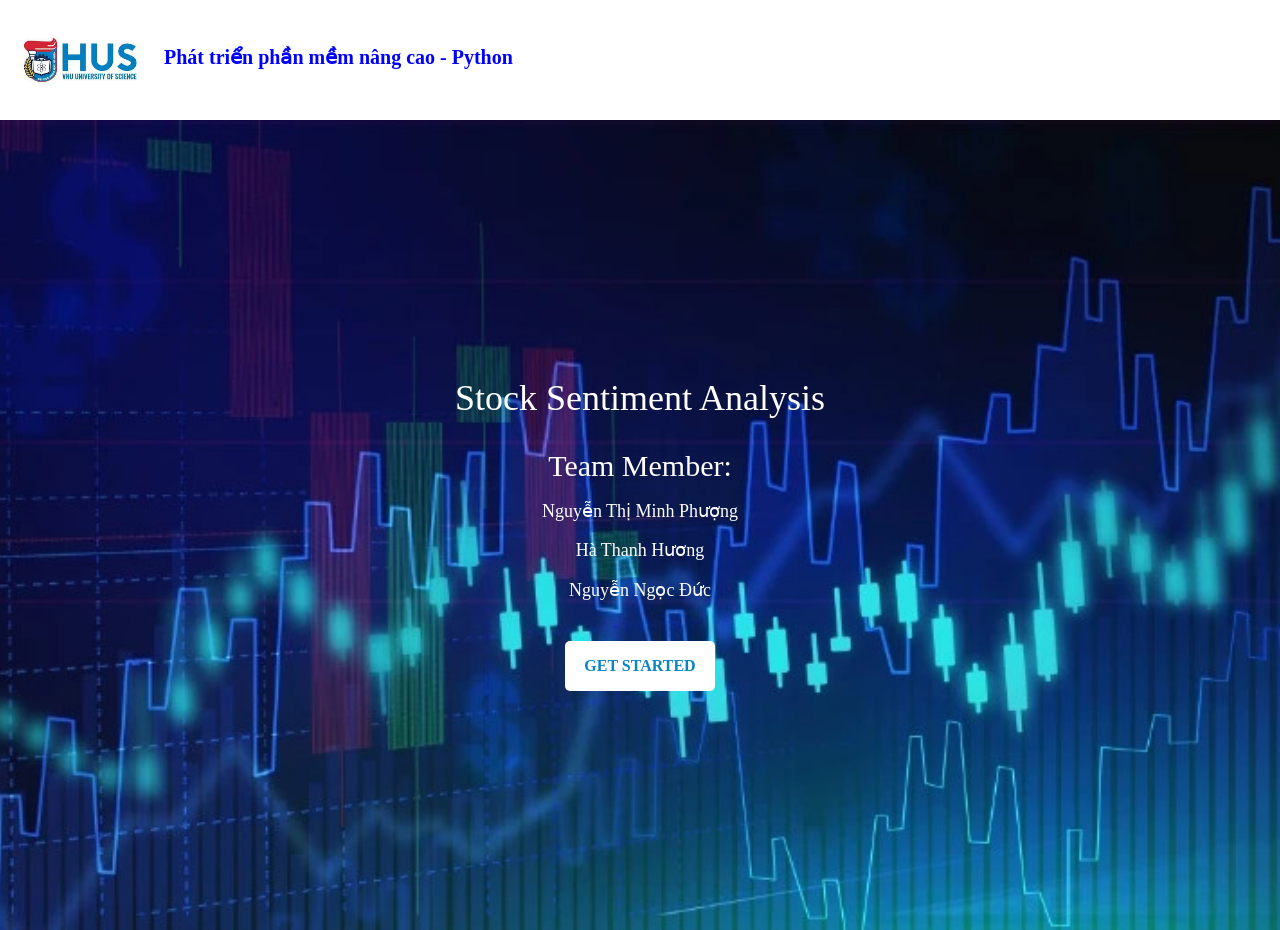
<file: PTPMNC_project/Website_SA/index.html>
<!DOCTYPE html>
<html lang="en">

<head>

    <meta charset="utf-8">
    <link rel="shortcut icon" href="image/VNU-HUS-removebg-preview.png">
    <link rel="apple-touch-icon" href="image/VNU-HUS-removebg-preview.png">
    <meta name="viewport" content="width=device-width, initial-scale=1, shrink-to-fit=no">
    <meta name="description" content="">
    <meta name="author" content="">
    <title>STOCK SENTIMENT ANALYSIS</title>
    <link rel="stylesheet" href="./font-type.css">
    
    <link rel="stylesheet" href="https://maxcdn.bootstrapcdn.com/bootstrap/3.3.7/css/bootstrap.min.css">
    <!-- jQuery library -->
    <script src="https://ajax.googleapis.com/ajax/libs/jquery/3.3.1/jquery.min.js"></script>
    <!-- Latest compiled JavaScript -->
    <script src="https://maxcdn.bootstrapcdn.com/bootstrap/3.3.7/js/bootstrap.min.js"></script>
    <script type="text/x-mathjax-config">
MathJax.Hub.Config({
  "HTML-CSS": {
    availableFonts: [],
    preferredFonts: "TeX",
    webFont:"",
    imageFont:"",
    undefinedFamily:"'Arial Unicode MS',serif"
  }
});
    </script>
    <script type="text/javascript"
            src="https://cdn.mathjax.org/mathjax/latest/MathJax.js?config=TeX-AMS-MML_HTMLorMML">
    </script>
    <script type="text/javascript"
            src="./action.js">
    </script>
</head>


<body  style="background-color: white; font-family:Cambria; font-size: 16px">
<div with="100%">
    <div class="">
        <div style="margin-left: 20px;">
            <div>
                <img src="image/logo.jpg" alt="logo " width="120">
                <span class="title-logo"> Phát triển phần mềm nâng cao - Python</span>
            </div>

        </div>
    </div>
    <div id="page-background" >
        <div>
            <h1>Stock Sentiment Analysis</h1>
        </div>
        <div>
            <h2>Team Member: </h2>
        </div>
        <div>
            <h4>Nguyễn Thị Minh Phượng</h4>
        </div>
        <div>
            <h4>Hà Thanh Hương</h4>
        </div>
        <div>
        <h4>Nguyễn Ngọc Đức</h4>
    </div>
        <a href="./dashboard.html">
            <button class="btn-get-start " type="submit" id="">GET STARTED</button>
        </a>
    </div>
</div>

</body>
</html>
</file>
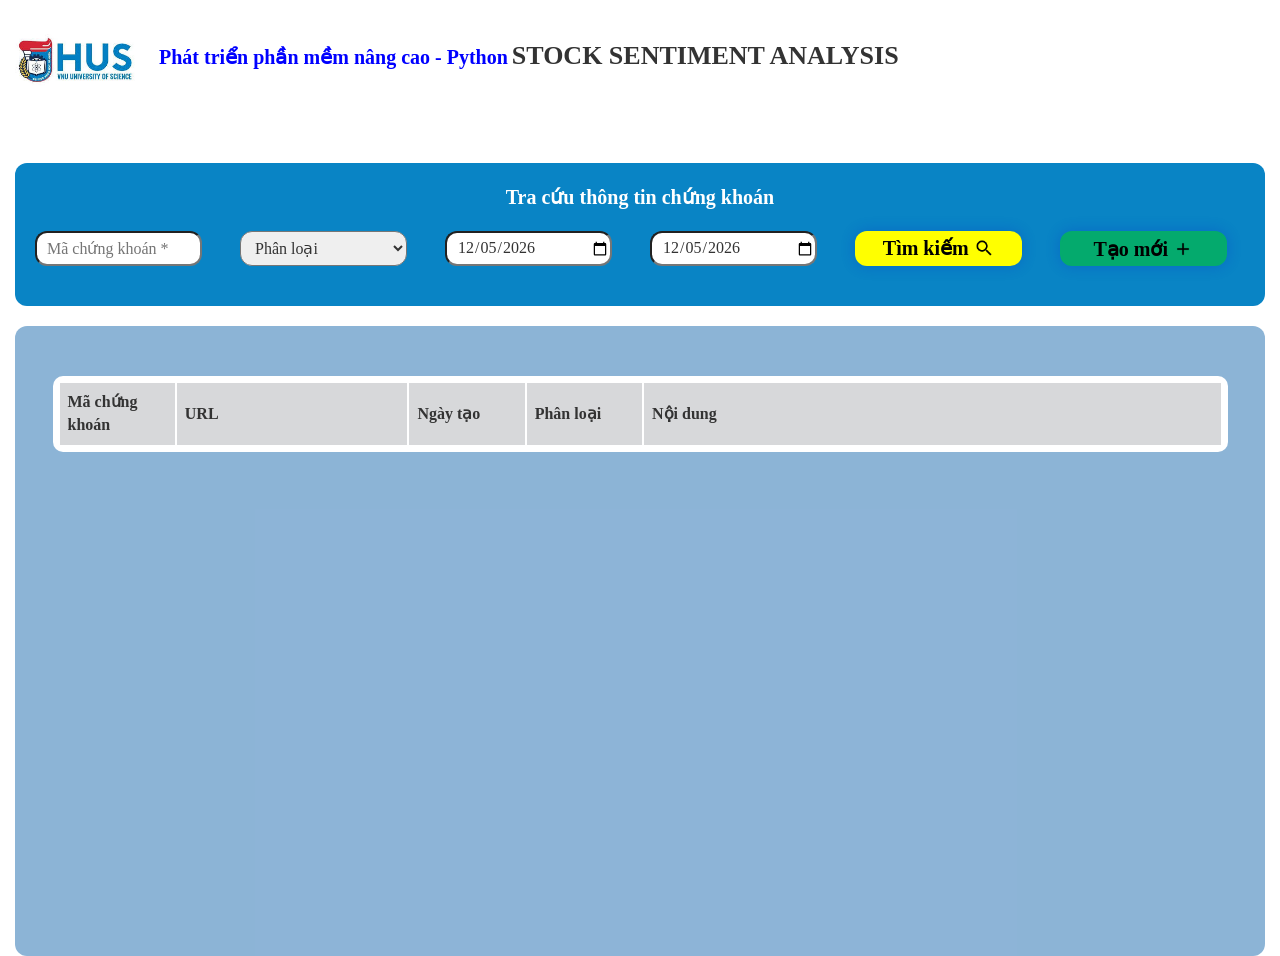
<file: PTPMNC_project/Website_SA/dashboard.html>
<!DOCTYPE html>
<html lang="en">

<head>

    <meta charset="utf-8">
    <link rel="shortcut icon" href="image/VNU-HUS-removebg-preview.png">
    <link rel="apple-touch-icon" href="image/VNU-HUS-removebg-preview.png">
    <meta name="viewport" content="width=device-width, initial-scale=1, shrink-to-fit=no">
    <meta name="description" content="">
    <meta name="author" content="">
    <title>STOCK SENTIMENT ANALYSIS</title>
    <link rel="stylesheet" href="./font-type.css">
    
    <link rel="stylesheet" href="https://maxcdn.bootstrapcdn.com/bootstrap/3.3.7/css/bootstrap.min.css">
    <!-- jQuery library -->
    <script src="https://ajax.googleapis.com/ajax/libs/jquery/3.3.1/jquery.min.js"></script>
    <!-- Latest compiled JavaScript -->
    <script src="https://maxcdn.bootstrapcdn.com/bootstrap/3.3.7/js/bootstrap.min.js"></script>
    <script type="text/x-mathjax-config">
MathJax.Hub.Config({
  "HTML-CSS": {
    availableFonts: [],
    preferredFonts: "TeX",
    webFont:"",
    imageFont:"",
    undefinedFamily:"'Arial Unicode MS',serif"
  }
});
    </script>
    <script type="text/javascript"
            src="https://cdn.mathjax.org/mathjax/latest/MathJax.js?config=TeX-AMS-MML_HTMLorMML">
    </script>
    <script type="text/javascript"
            src="./action.js">
    </script>
</head>


<body  style="background-color: white; font-family:Cambria; font-size: 16px">

<div id="warning-container" class="warning-container">
    <p class="warning-message"></p>
</div>
<div id="success-container" class="success-container">
    <p class="success-message"></p>
</div>
<div class="container-fluid ">
    <div class="row">


        <main role="main" class="col-md-9 ml-sm-auto col-lg-12 px-md-4">
            <div class="dashboard-header">
                <div class="title-header">
                    <div>
                        <a href="./index.html">
                    <img src="image/logo.jpg" alt="logo " width="120">
                        </a>
                    <span class="title-logo"> Phát triển phần mềm nâng cao - Python</span>
                    </div>
                        <p class="title-right">STOCK SENTIMENT ANALYSIS</p>
           
                </div>
            </div>
            <div class="search-box">
                <div class="title-search-box" >
                    <strong> Tra cứu thông tin chứng khoán</strong>
                </div>
               
            <div class="dashboard-cards">

                <div class=""><input class="input-type" type="text"  id="input_stock_code" name="stock_code" value="" required placeholder="Mã chứng khoán &#42;"></div>
                <div class="">
                    <select  id="input_label" name="label" placeholder="Phân loại" class="input-type">
                        <option value="" disabled selected hidden>Phân loại</option>
                        <option value="">blank</option>
                        <option value="negative">negative</option>
                        <option value="positive">positive</option>
                        <option value="neutral">neutral</option>
                    </select>
                </div>
                <div class=""><input id="input_from" class="input-type" type="date" value="" min="2023-01-01" max="2030-01-01"></div>
                <div class=""><input id="input_to" class="input-type"  type="date" value="" min="2023-01-01" max="2030-01-01"></div>
                <div class=""> <button type="submit" class=" input-type yellow-btn" id="search-summit"> <span class="type-btn">Tìm kiếm  <img style="margin-bottom: 5px;" src="image/ion--md-search.png" alt="logo " width="20"></span></button></div>
                <div class=""> <button onclick="toggleModal()"  type="submit" class=" input-type green-btn" id="created-bt"><span class="type-btn"> Tạo mới <img style="margin-bottom: 5px;" src="image/material-symbols--add.png" alt="logo " width="20"></span></button></div>
            </div>
            </div>
            <div class="main-table">
                
                <table class="table-dashboard table-border">
                    <tbody class="table-border">
                    <tr>
                        <th style="width: 10%" class="background-color-header-table">Mã chứng khoán</th>
                        <th style="width: 20%" class="background-color-header-table">URL</th>
                        <th style="width: 10%" class="background-color-header-table">Ngày tạo</th>
                        <th style="width: 10%" class="background-color-header-table">Phân loại</th>
                        <th class="background-color-header-table">Nội dung</th>
                    </tr>
                    </tbody>
                </table>
                
                <div class="btn-row" >
                    <div class="title-right">
                    <button type="submit" class="btn-next" id="search-pre" style="display: none"> <span class="type-btn">  <img style="margin-bottom: 5px;" src="image/carbon--previous-filled.png" alt="logo " width="20"> Trước  </span></button>
                     <button type="submit" class="btn-next" id="search-next" style="display: none"><span class="type-btn"> Sau <img style="margin-bottom: 5px;" src="image/carbon--next-filled.png" alt="logo " width="20"></span></button>
                    </div>
                </div>
            </div>
          
        </main>
    </div>
</div>


<div class="modal-container" onclick="toggleModal()"></div>
<div class="modal-window">
    <div class="title-modal">
        <p style="    padding: 20px; font-size: 24px;">Nhập thông tin</p>
    </div>

    <div class="body-modal">
        <table class="table-modal">
            <tr>
                <td>
                    <label for="article">Link bài báo:</label>
                </td>
                <td>
                    <input type="text" id="article" name="article" class="input-type" required>
                </td>
                
            </tr>

            <tr>
                <td>
                    <label for="created_date">Ngày tạo:</label>
                </td>
                <td>
                    <input type="date" id="created_date" name="created_date" class="input-type" required>
                </td>

            </tr>
            <tr>
                <td>
                    <label for="created_content">Nội dung bài báo:</label>
                </td>
                <td>
                    <textarea id="created_content" name="created_content" class="input-type-textarea" rows="5" required></textarea>
                </td>

            </tr>
        </table>
        <table class="table-modal">
            <tr>
                <td>
                    <button class="btn-modal green-btn-color" type="submit" id="created_submit">Tạo mới</button>
                </td>
                <td>
                    <button class="btn-modal red-btn-color" type="reset" onclick="toggleModal()">Hủy bỏ</button>
                </td>

            </tr>
            <tr>
                <td>
                    <button class="btn-modal green-btn-color" id="downloadButton">Template <img style="margin-bottom: 3px;" src="image/icon-park-outline--download-two.png" alt="logo " width="20"></button>
                </td>
                <td>
                    <button  class="btn-modal white-btn-color" id="uploadButton">Import file</button>
                </td>

            </tr>
            
        </table>
     
        <input type="file" id="fileInput" style="display: none;">
    </div>
    

</div>
<script>
    const toggleModal = () => document.body.classList.toggle("open-modal");
</script>
<script type="text/javascript" src="xlsx.full.min.js"></script>
<script type="text/javascript" src="jszip.js"></script>
<script src="https://code.jquery.com/jquery-3.5.1.slim.min.js"></script>
<script src="https://stackpath.bootstrapcdn.com/bootstrap/4.5.2/js/bootstrap.min.js"></script>
</body>
</html>
</file>
<file: PTPMNC_project/Website_SA/font-type.css>
body {
    font-family: 'Arial', sans-serif;
}
.sidebar {
    height: 100vh;
    background-color: #f8f9fa;
}
.dashboard-header {
    margin-bottom: 20px;
}

.dashboard-cards {
    display: grid;
    grid-template-columns: repeat(6, 1fr);
    grid-gap: 20px;
}
.search-box{
    background-color: #0984c5;
    border-radius: 12px;
    padding: 20px;
}

.title-search-box{
    text-align: center;
    margin-bottom: 20px;
    font-weight: bold;
    font-size: 20px;
    color: #fff;
}

.input-type{
    padding-left: 10px;
    border-radius:12px;
    width: 90%;
    height: 35px;
    margin-bottom: 20px;
}

.input-type-textarea{
    border-radius:12px;
    width: 90%;
    margin-bottom: 20px;
}

.table-border {
    border-radius: 10px; /* Áp dụng border-radius cho toàn bộ bảng */
    border-collapse: unset;
    border-spacing: 2px;
}
table {
    padding: 5px;
}
.table-dashboard {
    border-radius: 10px;
    width: 94%;
    display: inline-table; /* Make the table an inline-block element */
    background-color: white;
    margin-bottom: 20px;
}

.btn-row {
    margin-top: 20px;
    margin-bottom: 20px;
    width: 94%;
    display: block; /* Make the table an inline-block element */
}
.main-table {
    margin-top: 20px;
    background-color: #337ab78f;
    border-radius: 12px;
    padding-top: 50px;
    text-align: center;
    min-height: 70vh;
}

.table-dashboard th, .table-dashboard td {
    padding: 8px;
    text-align: left;
}
.background-color-header-table {
    background-color: #d7d8da;
}

.background-color-row-gray {
    background-color: rgba(0, 0, 0, 0.05);
}

.title-logo {
    font-size: 20px;
    color: blue;
    padding-left: 20px;
    font-weight: bold;
}
.title-right {
    text-align: right;
    text-align: right;
    font-size: 26px;
    font-weight: bold;
}

.title-header {
    display: ruby-text;
}

.yellow-btn {
    background-color:yellow;
    color:black;
    border: #ffd500;
    border-radius:12px;
    padding:1% 2%;
    font-size:1em;
    transition: .2s ease-in-out all;
    box-shadow: 0 0px 15px rgba(0, 0, 200, 0.2);
}
.yellow-btn:hover{
    background-color:yellow;
    color: black;
    /*border:2px rgb(0,0,200) solid;*/
    box-shadow: 0 4px 15px rgba(0, 0, 200, 0.3);
    transform:translateY(-2%);
    transition: .2s ease-in-out all;
}

.green-btn {
    background-color:#04AA6D;
    color:black;
    border:2px #04AA6D solid;
    border-radius:12px;
    padding:1% 2%;
    font-size:1em;
    transition: .2s ease-in-out all;
    box-shadow: 0 0px 15px rgba(0, 0, 200, 0.2);
}
.green-btn:hover{
    background-color:#04AA6D;
    color: black;
    /*border:2px rgb(0,0,200) solid;*/
    box-shadow: 0 4px 15px #04AA6D;
    transform:translateY(-2%);
    transition: .2s ease-in-out all;
}

.type-btn {
    font-size: 20px;
    font-weight: bold;
}
.btn-next {
    color: #f8f9fa;
    background-color: #0984c5;
    border:0px;
    width: 100px;
    margin-bottom: 20px;
    /*height: 30px;*/
}
.btn-next:hover{
    color: #f8f9fa;
    background-color: #0984c5;
    /*border:2px rgb(0,0,200) solid;*/
    box-shadow: 0 4px 15px rgba(255, 255, 255, 0.83);
    transform:translateY(-2%);
    transition: .2s ease-in-out all;
}
.btn-get-start {
    height: 50px;
    width: 150px;
    border: 0px;
    border-radius: 5px;
    margin-top: 30px;
    color: #0984c5;
    background-color: white;
}
.btn-get-start:hover{
    color: white;
    background-color: rgba(12, 187, 199, 0.78);
    /*border:2px rgb(0,0,200) solid;*/
    box-shadow: 0 4px 15px rgba(255, 255, 255, 0.83);
    transform:translateY(-2%);
    transition: .2s ease-in-out all;
}

.warning-container {
    position: fixed;
    top: 10px;
    right: 10px;
    z-index: 1000;
    padding: 15px 10px 10px;
    background-color: #FEEFB3;
    border: 1px solid #fef4b3;
    border-radius: 5px;
    display: none; /* Initially hidden */
}


.warning-message {
    font-weight: bold;
    color: #9F6000;

}

.success-container {
    position: fixed;
    top: 10px;
    right: 10px;
    z-index: 1000;
    padding: 15px 10px 10px;
    background-color: #d5f6a0;
    border: 1px solid #9ef503;
    border-radius: 5px;
    display: none; /* Initially hidden */
}
.success-message {
    font-weight: bold;
    color: green;
}

    .blank-color {
    color: blue;
}

.negative-color {
    color: red;
}

.positive-color {
    color: green;
}

.neutral-color {
    color: #c8b700;
}


.modal-container {
    position: fixed;
    top: 0;
    left: 0;
    width: 100%;
    height: 100%;
    display: grid;
    place-items: center;
    opacity: 0;
    visibility: hidden;
    background: rgba(0, 0, 0, 0.25);
}

body.open-modal .modal-container {
    visibility: visible;
    opacity: 1;
}

.title-modal {
    border-top-left-radius: 12px;
    border-top-right-radius: 12px;
    height: 80px;
    font-weight: bold;
    color: #f8f9fa;
    background-color: #0984c5;
}

.body-modal {
    text-align: center;
}
.table-modal{
    display: inline-table; /* Make the table an inline-block element */
    width: 80%;
    margin-bottom: 20px;
}
.table-modal td {
    padding: 8px;
    text-align: left;
}
.btn-modal{
    width: 90%;
    font-weight: bold;
    font-size: 18px;
    height: 30px;
    border-radius: 5px;
    border: 0px;
}

.green-btn-color {
    background-color: green;
    color: white;
}

.red-btn-color {
    background-color: red;
    color: white;
}

.white-btn-color {
    background-color: white;
    color: green;
    border: 2px green solid;
}


.main-container,
.modal-window,
.modal-container {
    transition: 0.5s;
}

.modal-window {
    position: fixed;
    top: 50%;
    left: 50%;
    background: #ffffff;
    color: #000000;
    padding: 0px 0px;
    width: 600px;
    border-radius: 12px;
    translate: -50% -50%;
    scale: 1;
    opacity: 0;
    visibility: hidden;
}

body.open-modal > .main-container {
    scale: 0.75;
}

body.open-modal .modal-window {
    opacity: 1;
    visibility: visible;
    animation: modal-window-in 0.5s;
}


@keyframes modal-window-in {
    0% {
        translate: -50% 10%;
        scale: 0.5;
    }
    100% {
        opacity: 1;
        scale: 1;
        visibility: visible;
    }
}

#page-background {
        height: 90vh;
    /* radial scrim and background image */
    background: url(./image/background.jpg) no-repeat center center;
    background-size: cover;
    display: flex;
    justify-content: center;
    align-items: center;
    flex-direction: column;
    text-align: center;
    padding-left: 1em;
    padding-right: 1em;
    color: white;
    font-weight: bold;;
}
</file>
